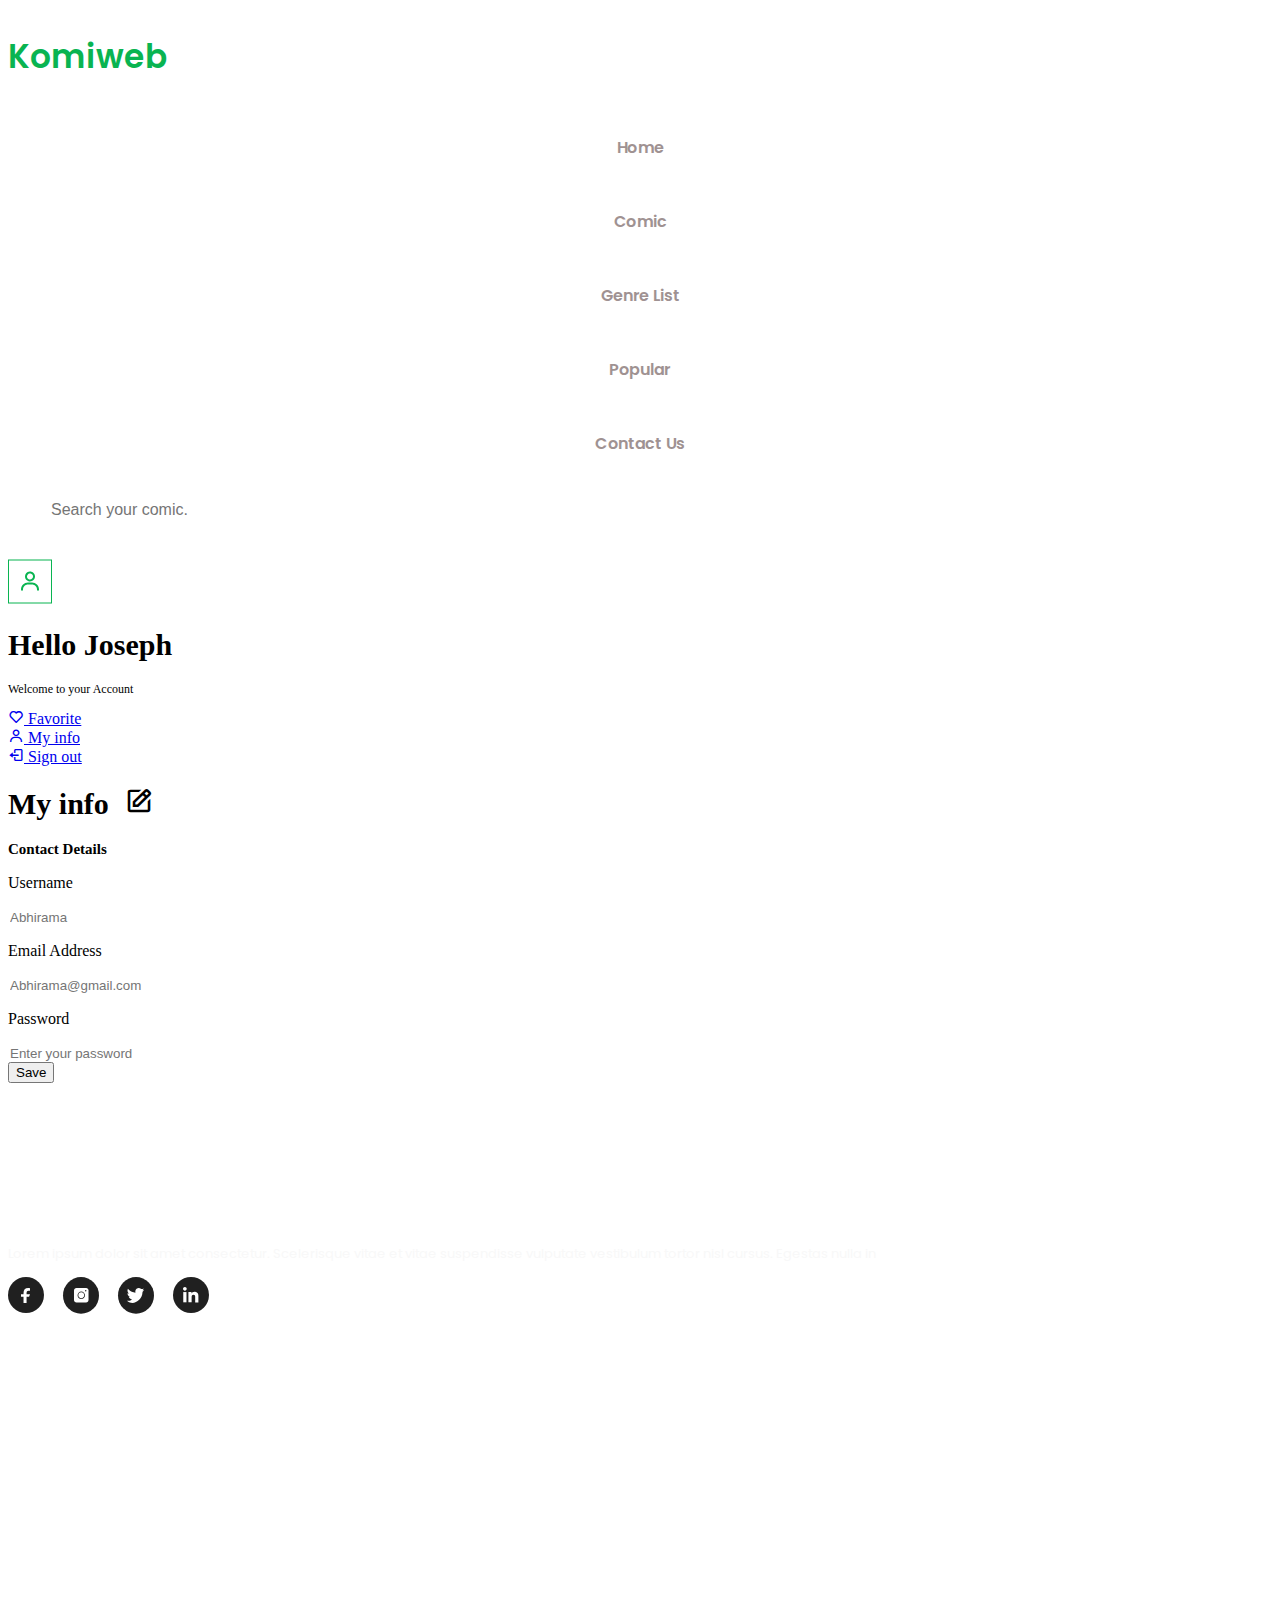
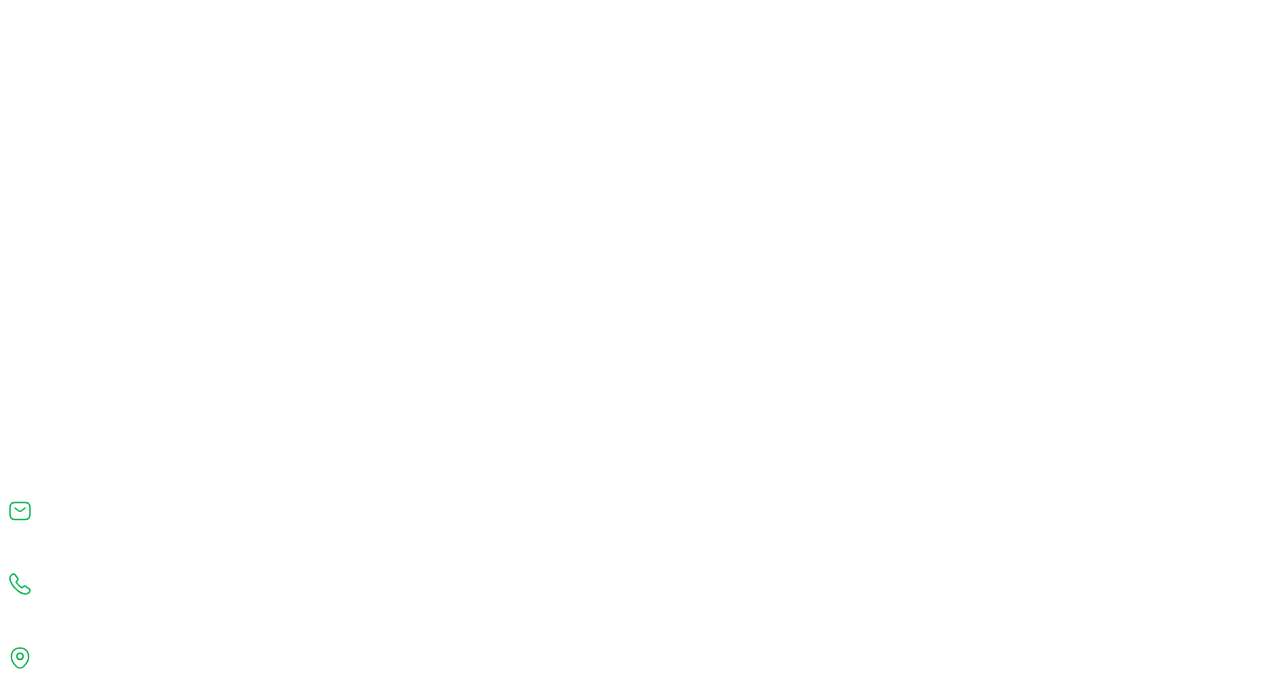
<file: html/edit-profil.html>
<!doctype html>
<html lang="en">
  <head>
    <meta charset="utf-8">
    <meta name="viewport" content="width=device-width, initial-scale=1">
    <title>Edit Profile</title>
    <link rel="stylesheet" href="/css/edit-profil.css">
    <link href="https://cdn.jsdelivr.net/npm/bootstrap@5.3.2/dist/css/bootstrap.min.css" rel="stylesheet" integrity="sha384-T3c6CoIi6uLrA9TneNEoa7RxnatzjcDSCmG1MXxSR1GAsXEV/Dwwykc2MPK8M2HN" crossorigin="anonymous">
    <link href='https://unpkg.com/boxicons@2.1.4/css/boxicons.min.css' rel='stylesheet'>
  </head>
  <body class="bg-black">
    <!-- NAVBAR SECTION -->
    <nav class="navbar d-flex justify-content-between container align-content-center align-items-center">

        <div class="wrapper">
            <p class="title-web">Komiweb</p>
        </div>

        <div class="navbar-menu d-flex">
          <p>Home</p>
          <p>Comic</p>
          <p>Genre List</p>
          <p>Popular</p>
          <p>Contact Us</p>
        </div>

        <div class="search-bar">
          <div class="position-relative">
            <input type="text" placeholder="Search your comic." class="search">
          </div>
          <div class="img-search position-absolute"><img src="/assets/Vector.svg" alt=""></div>
        </div>

        <div class="d-flex gap-2">
          <img src="/assets/profil-user.svg" alt="">
        </div>
    </nav>
    <!-- END OF NAVBAR SECTION -->

    <!-- ---------------------------->

    <!-- SIDEBAR PROFILE SECTION -->
    <section>
        <div class="container">
            <div class="row">
            <div class="col-3">
                <section class="container m-lg-5">
                    <div class="sidebar-profile text-white">
                        <h1>Hello Joseph</h1>
                        <p>Welcome to your Account</p>
                    </div>
                
                    <div class="sidebar-btn text-white d-flex flex-column gap-4">
                        <a href="/html/favorite.html" class="text-white text-decoration-none">
                            <li><i class='bx bx-heart'></i>&nbsp;Favorite</li>
                        </a>
                        <a href="/html/edit-profil.html" class="text-white text-decoration-none">
                            <li><i class='bx bx-user'></i>&nbsp;My info</li>
                        </a>
                        <a href="/html/index.html" class="text-white text-decoration-none">
                            <li><i class='bx bx-log-out'></i>&nbsp;Sign out</li>
                        </a>
                    </div>
                </section>
            </div>
            <!-- END OF SIDEBAR PROFILE SECTION -->

            <!-- ---------------------------->

            <!-- EDIT PROFIL SECTION -->
            <div class="col-9">
                <section class="favorite m-lg-5">
                    <div class="title-edit text-white my-3">
                        <h1>My info &nbsp;<i class='bx bx-edit'></i></h1>
                        <h2>Contact Details</h2>
                    </div>
                    <div class="edit-form text-white">
                        <form action="" method="">
                            <div class="">
                                <p>Username</p>
                                <form action="">
                                  <input type="text" class="field-edit w-100" id="" placeholder="Abhirama" name="">    
                                  <div class="border-bottom"></div>
                                </form>
                            </div>
                            <div class="">
                                <p class="pt-3">Email Address</p>
                                <form action="">
                                  <input type="email" class="field-edit w-100" id="" placeholder="Abhirama@gmail.com" name="">
                                  <div class="border-bottom"></div>
                                </form>
                            </div>
                            <div class="">
                                <p class="pt-3">Password</p>
                                <form action="">
                                  <input type="password" class="field-edit w-100" id="" placeholder="Enter your password" name="">
                                  <div class="border-bottom"></div>
                                </form>
                            </div>
                        </form>
                    </div>
                    <div class="btn-edit pt-3 float-end">
                      <button type="button" class="btn btn-success pt">Save</button>
                    </div>
                </section>
                <!-- END OF FAVORITE SECTION -->
            </div>
        </div>
    </div>
</section>
            <!-- END OF EDIT PROFIL SECTION -->

    <!-- FOOTER SECTION -->
    <footer class="container">
        <div class="">
          <div class="row">
            <div class="col-3">
              <h1 class="text-title">Komiweb</h1>
              <p class="text-description">Lorem ipsum dolor sit amet consectetur. Scelerisque vitae et vitae suspendisse vulputate vestibulum tortor nisl cursus. Egestas nulla in </p>
              <img class="mt-2" src="/assets/icon.svg" alt="">
            </div>
            <div class="col offset-1">
              <h1 class="text-title">Genre</h1>
              <div class="genre-p">
                <p>Mystery</p>
                <p>Super Hero</p>
                <p>Action</p>
                <p>Adventure</p>
              </div>
             
            </div>
            <div class="col">
              <h1 class="text-title">Resources</h1>
              <div class="resource-p">
                <p>Moderation Team</p>
                <p>Comic Content</p>
                <p>Comic book</p>
                <p>Security</p>
              </div>
            </div>
      
            <div class="col">
              <h1 class="text-title">Contact Information</h1>
              <div class="komiweb-contact">
                <div class="d-flex"><img class="me-3" src="/assets/email.svg" alt=""> komiwebsupport@gmail.com</div>
                <div class="d-flex"><img class="me-3" src="/assets/phone.svg" alt=""> +012 3456 7890</div>
                <div class="d-flex"><img class="me-3" src="/assets/location.svg" alt=""> Lorem Ipsum Dummy text </div>
              </div>
      
            </div>
          </div>
        </div>
      </footer>
      <!-- END OF FOOTER SECTION -->

    <script src="https://cdn.jsdelivr.net/npm/bootstrap@5.3.2/dist/js/bootstrap.bundle.min.js" integrity="sha384-C6RzsynM9kWDrMNeT87bh95OGNyZPhcTNXj1NW7RuBCsyN/o0jlpcV8Qyq46cDfL" crossorigin="anonymous"></script>
  </body>
</html>
</file>
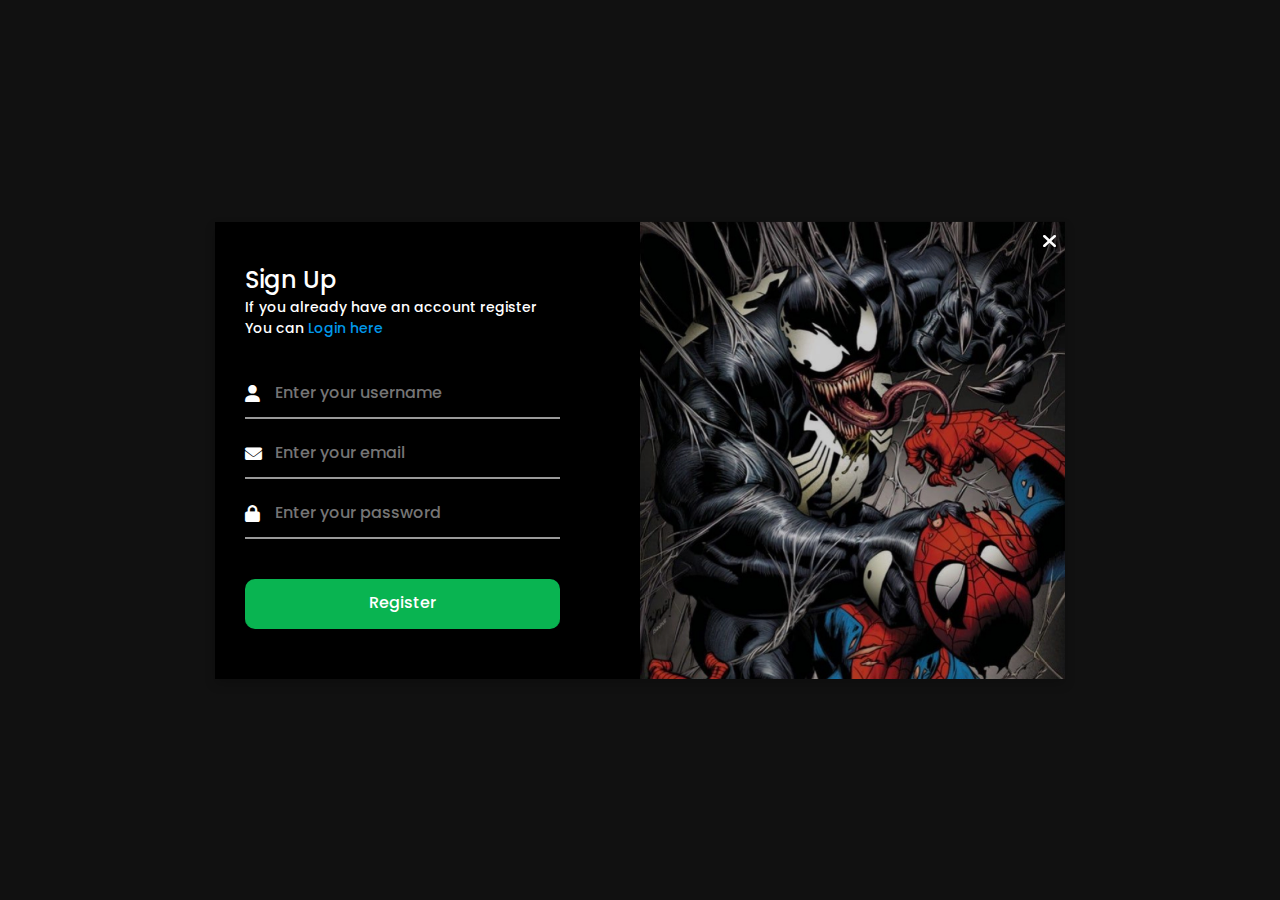
<file: html/login.html>
<html lang="en">
<head>
    <meta charset="UTF-8">
    <meta name="viewport" content="width=device-width, initial-scale=1.0">
    <title>Login | Register</title>
    <link rel="stylesheet" href="/css/login-regis.css">
    <link rel="stylesheet" href="https://cdnjs.cloudflare.com/ajax/libs/font-awesome/6.0.0/css/all.min.css" integrity="sha512-9usAa10IRO0HhonpyAIVpjrylPvoDwiPUiKdWk5t3PyolY1cOd4DSE0Ga+ri4AuTroPR5aQvXU9xC6qOPnzFeg==" crossorigin="anonymous" referrerpolicy="no-referrer" />
    <link href='https://unpkg.com/boxicons@2.1.4/css/boxicons.min.css' rel='stylesheet'>
</head>
<body>
    <div class="container">
        <input type="checkbox" id="flip">
        <div class="close">
            <i class="fas fa-close"></i>
        </div>
        <div class="cover">
            <div class="front">
                <img src="/assets/img-1.jpg" alt="">
            </div>
        </div>
            <div class="form-content">
                <form action="#">
                    <div class="register-form">
                        <div class="title">Sign Up</div>
                        <div class="text">If you already have an account register</div>
                        <div class="text-2">You can <label for="flip">Login here</label></div>
                        <div class="input-boxes">
                            <div class="input-box">
                                <i class="fas fa-user"></i>
                                <input type="text" placeholder="Enter your username" required>
                            </div>
                            <div class="input-box">
                                <i class="fas fa-envelope"></i>
                                <input type="email" placeholder="Enter your email" required>
                            </div>
                            <div class="input-box">
                                <i class="fas fa-lock"></i>
                                <input type="password" placeholder="Enter your password" required>
                            </div>
                            <div class="button input-box">
                                <input type="submit" value="Register">
                            </div>
                        </div>
                    </div>
                </form>
                <!-- UP REGISTER DOWN LOGIN -->
                <form action="#">
                    <div class="login-form">
                        <div class="title">Sign In</div>
                        <div class="text">If you don't have an account register</div>
                        <div class="text-2">You can <label for="flip">Register here</label></div>
                        <div class="input-boxes">
                            <div class="input-box">
                                <i class="fas fa-envelope"></i>
                                <input type="email" placeholder="Enter your email" required>
                            </div>
                            <div class="input-box">
                                <i class="fas fa-lock"></i>
                                <input type="password" placeholder="Enter your password" required>
                            </div>
                            <div class="text-2"><a href="#">Forgot Passsword?</a></div>
                            <div class="button input-box">
                                <input type="submit" value="Login">
                            </div>
                        </div>
                    </div>
                </form>
            </div>
    </div>
</body>
</html>
</file>
<file: css/edit-profil.css>
/* GOOGLE FONTS */
@import url('https://fonts.googleapis.com/css2?family=Poppins&display=swap');

/* navbar start */
.navbar{
    margin-top: 24px;
    gap: 20px;
 }
 
 .title-web{
 color: #09B451;
 font-family: Poppins;
 font-size: 32.8px;
 font-style: normal;
 font-weight: 600;
 line-height: normal;
 }
 
 .navbar-menu{
    gap: 20px;
 }
 
 .navbar-menu > p{
 color: #9F9292;
 text-align: center;
 font-family: Poppins;
 font-size: 16px;
 font-style: normal;
 font-weight: 600;
 line-height: 48px; /* 300% */
 letter-spacing: -0.32px;
 padding-top: 10px;
 }
 
 .search{
    width: 267px;
    height: 50px;
    border: none;
    color: #747474;
    font-size: 16px;
    font-style: normal;
    font-weight: 300;
    line-height: normal;
    outline: none;
    border-radius: 10px;
    background-color: #191919;
    padding-left: 43px;

 }
 
 .img-search{
    top: 32px;
    margin-left: 14px;
 }
 
 .btn-navbar-1{
    padding: 12px 24px;
    border-radius: 5px;
    background: #FFF;
    color: #09B451;
    font-family: Poppins;
    font-size: 16px;
    font-style: normal;
    font-weight: 600;
    line-height: 20px; /* 125% */
 }
 
 
 .btn-navbar-2{
    padding: 12px 24px;
    border-radius: 5px;
    background: #09B451;
    color: #FFF;
    font-family: Poppins;
    font-size: 16px;
    font-style: normal;
    font-weight: 600;
    line-height: 20px;
 }
/* navbar end */

/* edit profil & sidebar start */
.sidebar-profile h1{
    font-size: 30px;
    font-weight: bold;
}

.sidebar-btn a li{
    list-style: none;
}

.sidebar-btn a li:hover{
    background: #fff;
    border-radius: 5px;
    color: #000;
}

.sidebar-profile p{
    font-size: 12px;
}

.sidebar-btn{
    width: 40%;
}

.title-edit i:hover{
    color: #09B451;
}

.title-edit h1{
    font-size: 30px;
    font-weight: bold;
}

.title-edit h2{
    font-size: 15px;
}

.field-edit{
    background: transparent !important;
    width: 100;
}

input{
    background: transparent !important;
    outline: none !important;
    border: none !important;
    color: #fff;
}

.border-bottom{
    color: #fff;
}
/* end edit profil & sidebar*/

/* footer start */
footer{
    margin-top: 82px;
 }
 
 .text-title{
    color: #FFF;
    font-family: Poppins;
    font-size: 24px;
    font-style: normal;
    font-weight: 700;
    line-height: normal;
 }
 
 .text-description{
    color: var(--gray-background, #F8F8F8);
    text-align: justify;
    font-family: Poppins;
    font-size: 13px;
    font-style: normal;
    font-weight: 400;
    margin-top: 44px;
 }
 
 .genre-p > p {
    color: #FFF;
    font-family: Poppins;
    font-size: 18.028px;
    font-style: normal;
    font-weight: 300;
    line-height: 40.563px; /* 225% */
    margin-top: 33px;
 }
 
 .resource-p > p{
    color: #FFF;
    font-family: Poppins;
    font-size: 18.028px;
    font-style: normal;
    font-weight: 300;
    line-height: 40.563px; /* 225% */
    margin-top: 33px;
 }
 
 .komiweb-contact > div{
    color: #FFF;
    font-family: Poppins;
    font-size: 18.028px;
    font-style: normal;
    font-weight: 300;
    line-height: 40.563px; /* 225% */
    margin-top: 33px;
 }
/* footer end */
</file>
<file: css/login-regis.css>
@import url('https://fonts.googleapis.com/css2?family=Poppins&display=swap');
*{
    margin: 0;
    padding: 0;
    box-sizing: border-box;
    font-family: 'Poppins', sans-serif;
    color: #fff;
}

body{
    min-height: 100vh;
    display: flex;
    align-items: center;
    justify-content: center;
    background: #111;
    padding: 30px;
}

.container{
    position: relative;
    max-width: 850px;
    width: 100%;
    background: #000;
    padding: 40px 30px;
    box-shadow: 0 5px 10px rgba(0,0,0,0.2);
    perspective: 2700px;
}

.container .cover{
    position: absolute;
    top: 0;
    left: 50%;
    height: 100%;
    width: 50%;
    z-index: 98;
    transition: all 1s ease;
    transform-origin: left;
    transform-style: preserve-3d;
}

.container .cover::before{
    content: '';
    position: absolute;
    height: 100%;
    width: 100%;
    background: #111;
    opacity: 0.5;
}

.container #flip:checked ~ .cover{
    transform: rotateY(-180deg);
}

.container .cover img{
    position: absolute;
    object-fit: cover;
    height: 100%;
    width: 100%;
    backface-visibility: hidden;
}

.container #flip{
    display: none;
}

.container .cover .back .backImg{
    transform: rotateY(180deg);
    backface-visibility: hidden;
}

.container .form-content{
    box-shadow: 0 5px 10px rgba(0,0,0,0.2);
}

.container .form{
    height: 100%;
    width: 100%;
    background: #111;
}

.container .form-content{
    display: flex;
    align-items: center;
    justify-content: start;
    gap: 160px;
}

.form-content form .login-form,
.form-content form .register-form{
    width: 100%;
    /* background: red; */
}

.form-content .title{
    position: relative;
    font-size: 24px;
    font-weight: 500;
    color: #fff;
}

.form-content .input-boxes{
    margin-top: 30px;
}

.form-content .input-box{
    display: flex;
    align-items: center;
    height: 50px;
    width: 100%;
    margin: 10px 0;
    position: relative;
}

.form-content .input-box input{
    height: 100%;
    width: 100%;
    background: #000;
    outline: none;
    border: none;
    padding: 0 30px;
    font-size: 16px;
    font-weight: 500;
    border-bottom: 2px solid #999999;
    transition: all 0.3s ease;
}

.form-content .input-box input:focus,
.form-content .input-box input:valid{
    border-color: #09B451;
}

.form-content .input-box i{
    position: absolute;;
    font-size: 17px;
}

.form-content .text{
    font-size: 14px;
    font-weight: 500;
    color: #fff;
}

.form-content .text-2 a{
    text-decoration: none;
}

.form-content .text-2 a:hover{
    text-decoration: underline;
}

.form-content .text-2{
    font-size: 14px;
    font-weight: 500;
    color: #fff;
}

.form-content .button{
    color: #fff;
    margin-top: 40px;
}

.form-content .button input{
    color: #fff;
    background: #09B451;
    border-radius: 10px;
    padding: 0;
    cursor: pointer;
    transition: all 0.4s ease;
}

.form-content .button input:hover{
    background: #09B411;
}

.form-content label{
    color: #0098EA;
    cursor: pointer;
}

.form-content label:hover{
    text-decoration: underline;
}

.container .close{
    position: absolute;
    right: 0;
    top: 0;
    padding: 9px;
    font-size: 20px;
    cursor: pointer;
    z-index: 99;
}

.container .close i:hover{
    color: #09B451;
}
</file>
